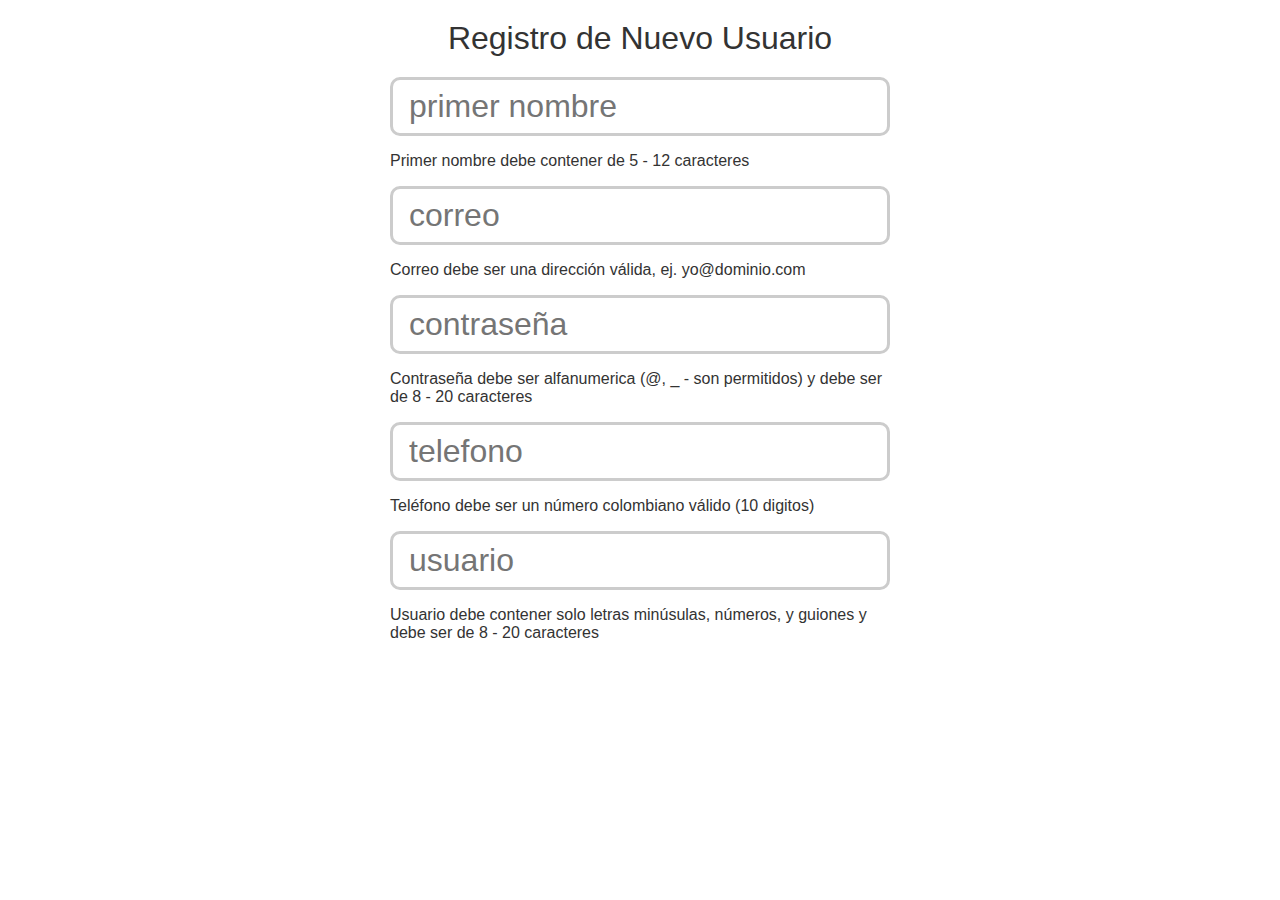
<file: index.html>
<!DOCTYPE html>
<html>
    <head>
        <meta charset="utf-8">
        <title>RegEx Form</title>
        <link rel="shortcut icon" href="#">
        <link rel="stylesheet" href="styles.css">
    </head>
    <body>
        <h1>Registro de Nuevo Usuario</h1>
        <form>

            <input type="text" name="username" placeholder="primer nombre">
            <p>Primer nombre debe contener de 5 - 12 caracteres</p>

            <input type="text" name="email" placeholder="correo">
            <p>Correo debe ser una dirección válida, ej. yo@dominio.com</p>

            <input type="text" name="password" placeholder="contraseña">
            <p>Contraseña debe ser alfanumerica (@, _ - son permitidos) y debe ser de 8 - 20 caracteres</p>

            <input type="text" name="telephone" placeholder="telefono">
            <p>Teléfono debe ser un número colombiano válido (10 digitos)</p>

            <input type="text" name="slug" placeholder="usuario">
            <p>Usuario debe contener solo letras minúsulas, números, y guiones y debe ser de 8 - 20 caracteres</p>

        </form>
        <script type="text/javascript" src="validation.js"></script>
    </body>
</html>
</file>
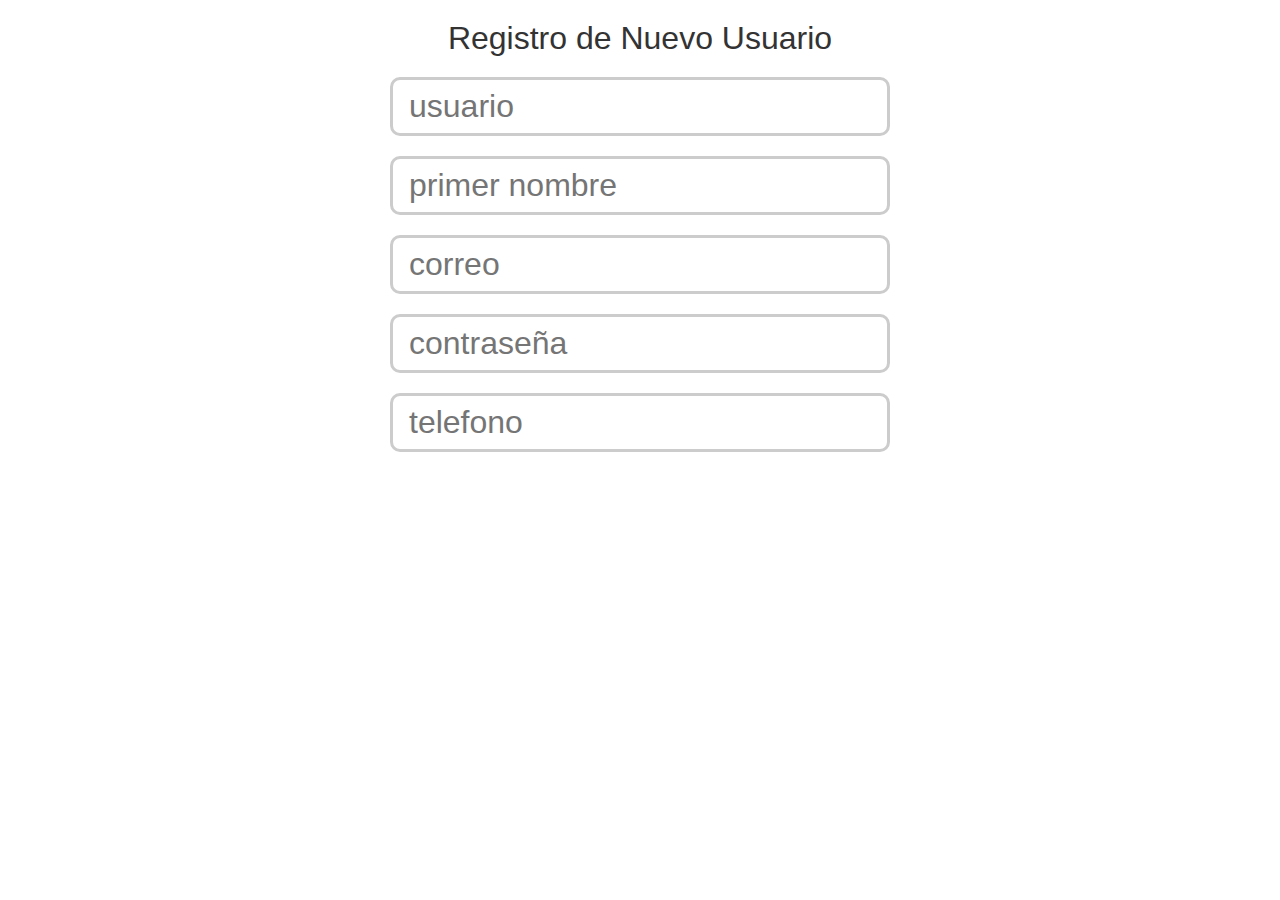
<file: src/index.html>
<!DOCTYPE html>
<html>
    <head>
        <meta charset="utf-8">
        <title>RegEx Form</title>
        <link rel="shortcut icon" href="#">
        <link rel="stylesheet" href="styles.css">
    </head>
    <body>
        <h1>Registro de Nuevo Usuario</h1>
        <form>
            
            <input type="text" name="username" placeholder="usuario">
            <p>Usuario debe contener solo letras minúsculas, números, y guiones y debe ser de 8 - 20 caracteres</p>

            <input type="text" name="firstName" placeholder="primer nombre">
            <p>Primer nombre debe contener de 5 - 12 caracteres</p>

            <input type="text" name="email" placeholder="correo">
            <p>Correo debe ser una dirección válida, ej. yo@dominio.com</p>

            <input type="password" name="password" placeholder="contraseña">
            <p>Contraseña debe ser alfanumerica (@, _ - son permitidos) y debe ser de 8 - 20 caracteres</p>

            <input type="text" name="telephone" placeholder="telefono">
            <p>Teléfono debe ser un número colombiano válido (10 digitos)</p>

        </form>
        <script type="text/javascript" src="validation.js"></script>
    </body>
</html>
</file>
<file: styles.css>
body{
    font-family: arial;
    color: #333;
}
h1{
    font-weight: normal;
    margin: 20px auto;
    text-align: center;
}
form{
    width: 500px;
    margin: 20px auto;
}
input{
    display: block;
    padding: 8px 16px;
    font-size: 2em;
    margin: 10px auto;
    width: 100%;
    box-sizing: border-box;
    border-radius: 10px;
    border: 3px solid #ccc;
    outline: none !important;
}

.valid{
    border-color: #01FF70;
}

.invalid{
    border-color: red;
}
</file>
<file: src/styles.css>
body{
    font-family: arial;
    color: #333;
}

h1{
    font-weight: normal;
    margin: 20px auto;
    text-align: center;
}

form{
    width: 500px;
    margin: 20px auto;
}

input{
    display: block;
    padding: 8px 16px;
    font-size: 2em;
    margin: 10px auto;
    width: 100%;
    box-sizing: border-box;
    border-radius: 10px;
    border: 3px solid #ccc;
    outline: none !important;
}


/* validation style. */

input.valid{
    border-color: #01FF70;
}

input.invalid{
    border-color: #FF4136;
}

input + p{
    font-family: Arial, Helvetica, sans-serif;
    font-size: .9em;
    font-weight: bold;
    text-align: center;
    margin: 0 10px;
    color: #FF4136;
    opacity: 0;
    height: 0;  
}

input.invalid + p{
    opacity: 1;
    height: auto;
    margin-bottom: 20px;
}
</file>
